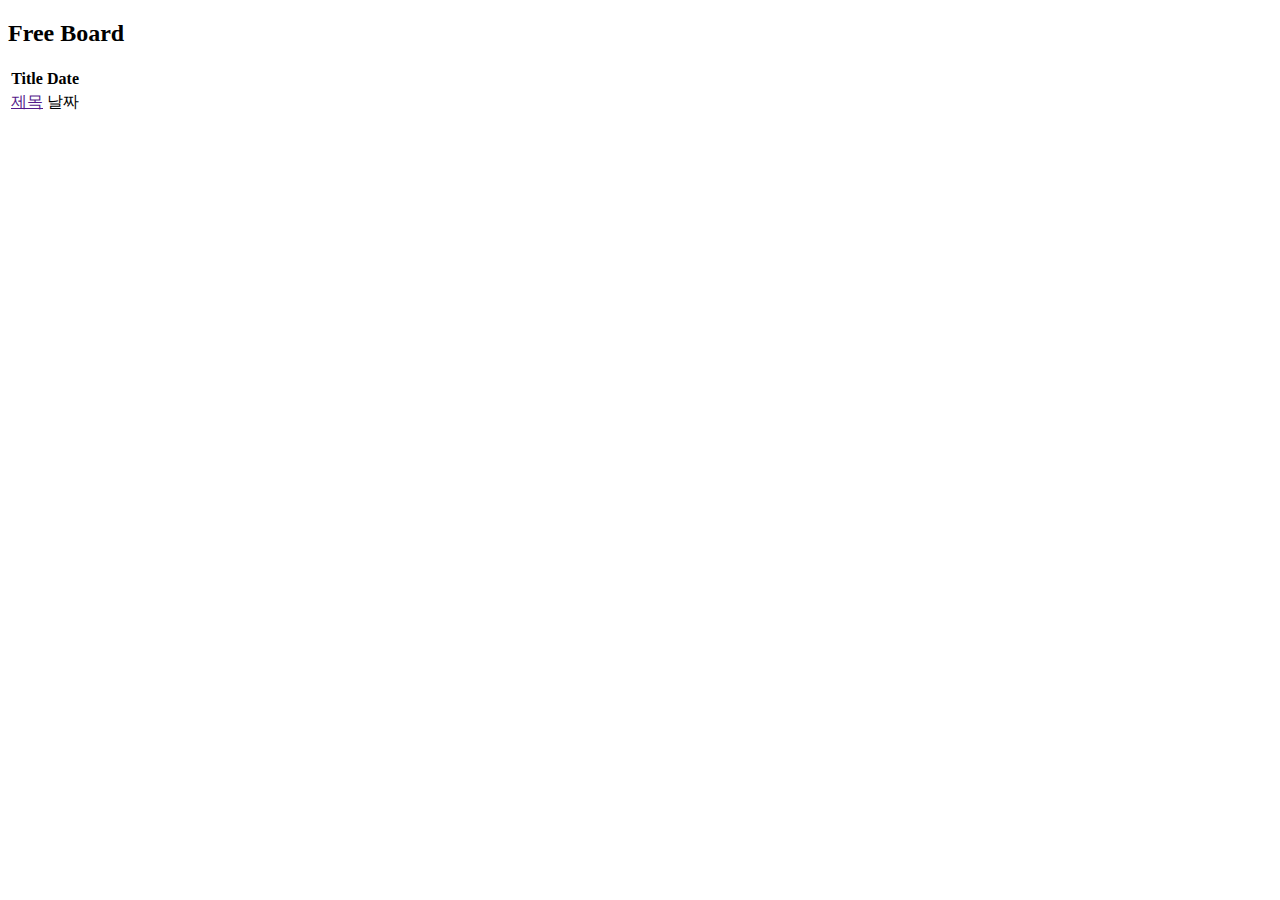
<file: src/main/resources/templates/board/freeboard.html>
<!DOCTYPE html>
<html
  lang="en"
  xmlns:layout="http://www.ultraq.net.nz/thymeleaf/layout"
  xmlns:th="http://www.thymeleaf.org"
  layout:decorate="~{/layout/layout.html}"
>
  <head>
    <title>FREEBOARD</title>
  </head>
  <body>
    <div class="container" id="contents" layout:fragment="contents">
      <h2>Free Board</h2>
      <table class="table table-striped mt-5">
        <thead>
          <tr class="text-center">
            <th>Title</th>
            <th>Date</th>
          </tr>
        </thead>
        <tbody>
          <tr th:each="item : ${freeList}" class="text-center">
            <td><a href="" th:href="@{/board/freeboardview(no=${item.freeNo})}"  th:text="${item.freeTitle}">제목</a></td>
            <td th:text="${item.freeRegDate}">날짜</td>
          </tr>
        </tbody>
      </table>
      </div>
      <script></script>
    </div>
  </body>
</html>
</file>
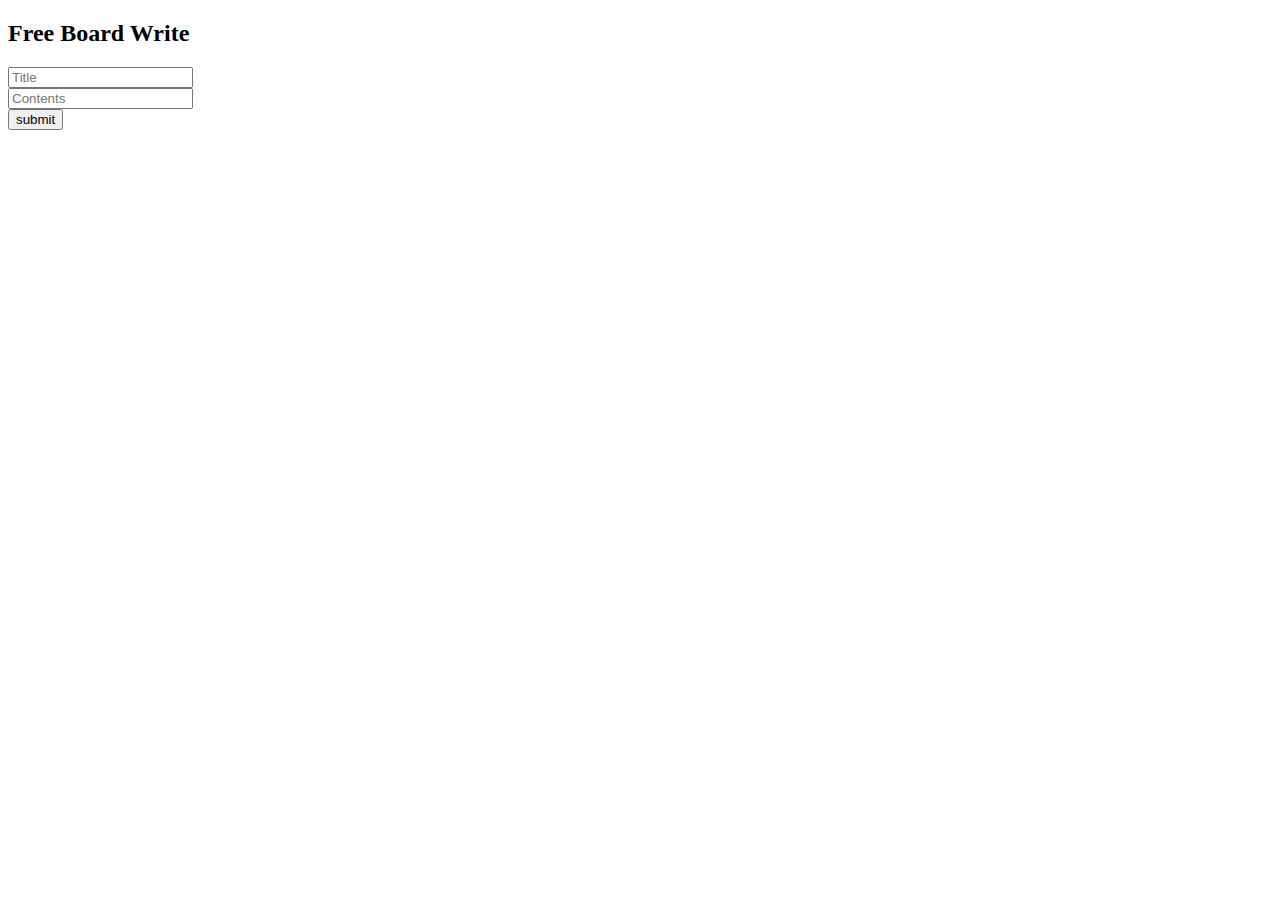
<file: src/main/resources/templates/board/freeboardmodify.html>
<!DOCTYPE html>
<html
  lang="en"
  xmlns:layout="http://www.ultraq.net.nz/thymeleaf/layout"
  xmlns:th="http://www.thymeleaf.org"
  layout:decorate="~{/layout/layout.html}"
>
  <head>
    <title>FREEBOARD WRITE</title>
  </head>
  <body>
    <div class="container" id="contents" layout:fragment="contents">
      <h2>Free Board Write</h2>
      <form action="/board/freeBoardModify" method="post" class="mt-5" style="z-index:99">
          <input type="hidden" name="no" th:value="${session.loggedMember.no}">
          <input type="hidden" name="freeNo" th:value="${freeBoardDto.freeNo}">
          <div><input type="text" placeholder="Title" name="freeTitle" th:value="${freeBoardDto.freeTitle}" /></div>
          <div><input type="text" placeholder="Contents" name="freeContents" th:value="${freeBoardDto.freeContents}" /></div>
          <div><button type="submit">submit</button></div>
      </form>
      </div>
      <script></script>
    </div>
  </body>
</html>
</file>
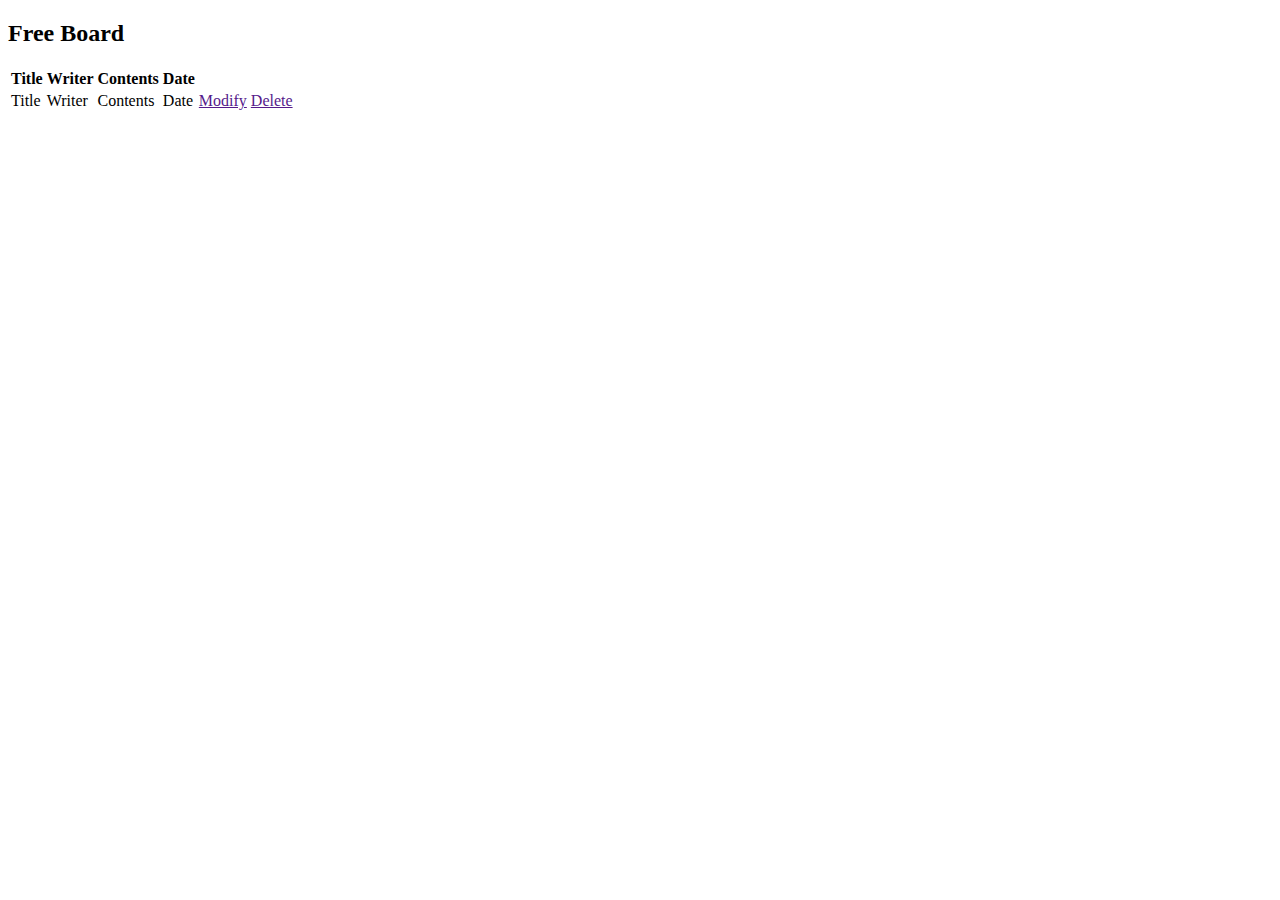
<file: src/main/resources/templates/board/freeboardview.html>
<!DOCTYPE html>
<html
  lang="en"
  xmlns:layout="http://www.ultraq.net.nz/thymeleaf/layout"
  xmlns:th="http://www.thymeleaf.org"
  layout:decorate="~{/layout/layout.html}"
>
  <head>
    <title>FREEBOARD</title>
  </head>
  <body>
    <div class="container" id="contents" layout:fragment="contents">
      <h2>Free Board</h2>
      <table class="table table-striped mt-5">
        <thead>
          <tr class="text-center">
            <th>Title</th>
            <th>Writer</th>
            <th>Contents</th>
            <th>Date</th>
          </tr>
        </thead>
        <tbody>
          <tr class="text-center">
            <td th:text="${freeBoardDto.freeTitle}">Title</td>
            <td th:text="${memberDto.userNickname}">Writer</td>
            <td th:text="${freeBoardDto.freeContents}">Contents</td>
            <td th:text="${freeBoardDto.freeRegDate}">Date</td>
            <td><a href="" th:href="@{/board/freeboardmodify(no=${freeBoardDto.freeNo})}">Modify</a></td>
            <td><a href="" th:href="@{/board/freeboarddelete(no=${freeBoardDto.freeNo})}">Delete</a></td>
          </tr>
        </tbody>
      </table>
      </div>
      <script></script>
    </div>
  </body>
</html>
</file>
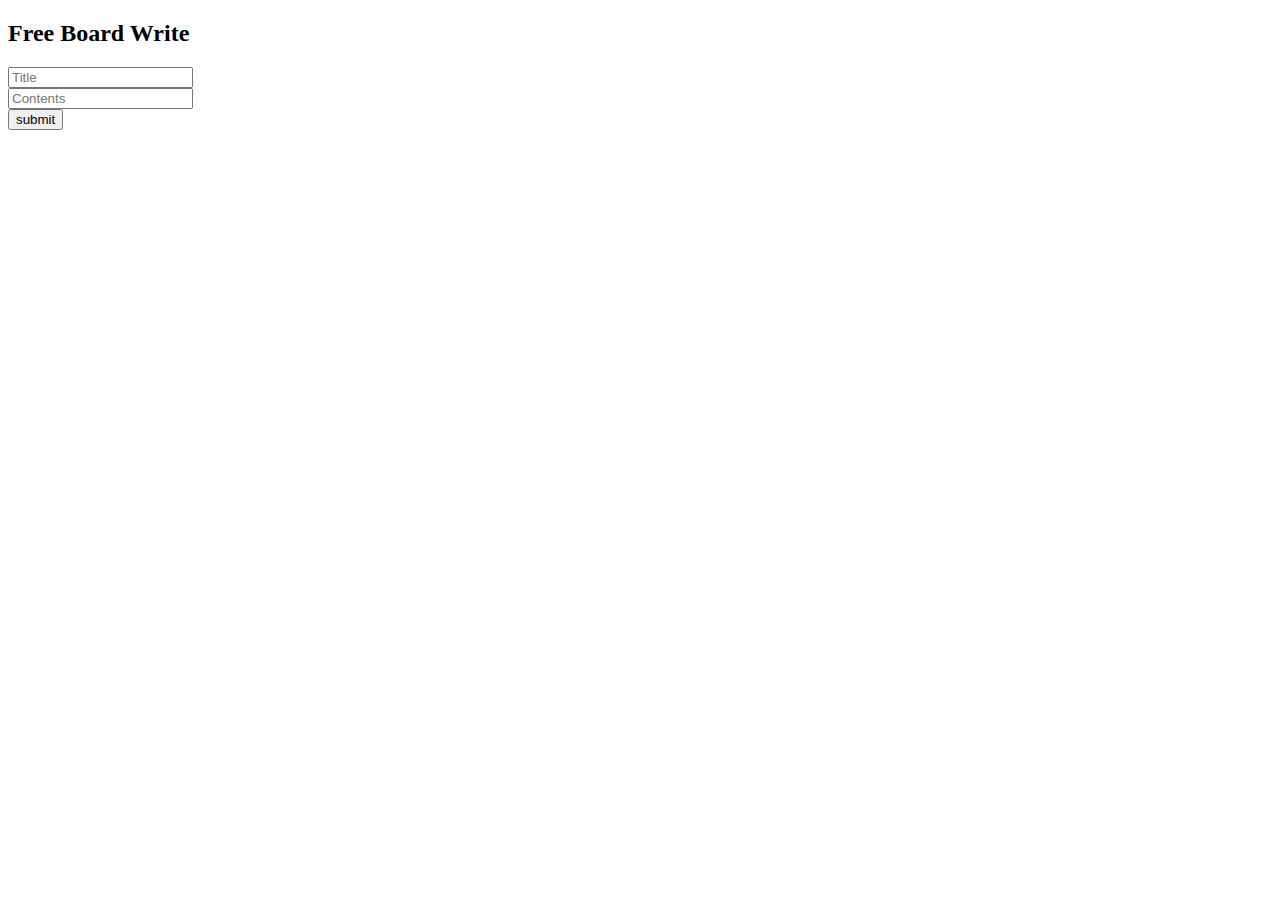
<file: src/main/resources/templates/board/freeboardwrite.html>
<!DOCTYPE html>
<html
  lang="en"
  xmlns:layout="http://www.ultraq.net.nz/thymeleaf/layout"
  xmlns:th="http://www.thymeleaf.org"
  layout:decorate="~{/layout/layout.html}"
>
  <head>
    <title>FREEBOARD WRITE</title>
  </head>
  <body>
    <div class="container" id="contents" layout:fragment="contents">
      <h2>Free Board Write</h2>
      <form action="/board/freeBoardWrite" method="post" class="mt-5" style="z-index:99">
          <input type="hidden" name="no" th:value="${session.loggedMember.no}">
          <div><input type="text" placeholder="Title" name="freeTitle" /></div>
          <div><input type="text" placeholder="Contents" name="freeContents" /></div>
          <div><button type="submit">submit</button></div>
      </form>
      </div>
      <script></script>
    </div>
  </body>
</html>
</file>
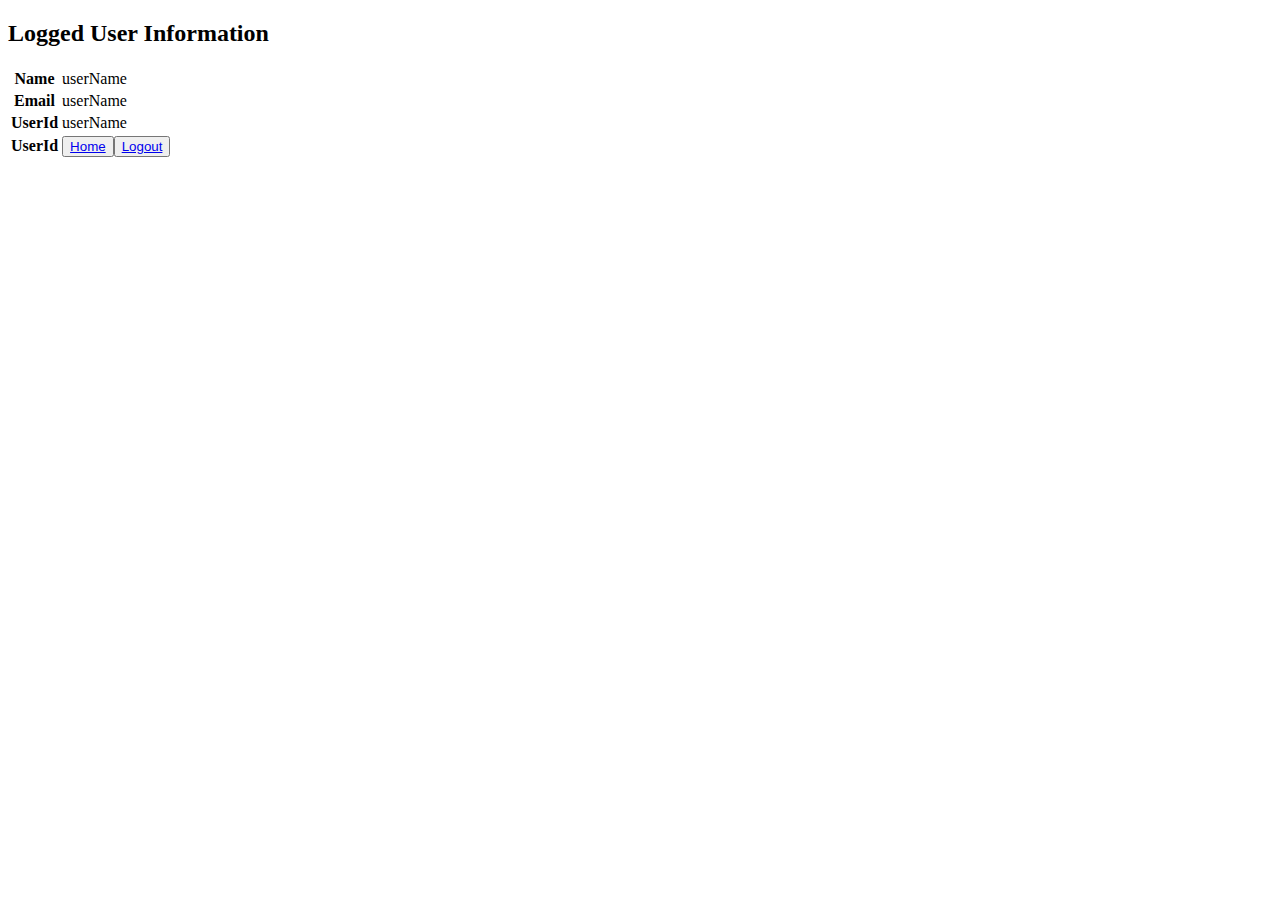
<file: src/main/resources/templates/member/info.html>
<!DOCTYPE html>
<html
  lang="en"
  xmlns:layout="http://www.ultraq.net.nz/thymeleaf/layout"
  xmlns:th="http://www.thymeleaf.org"
  layout:decorate="~{/layout/layout.html}"
>
  <head>
    <title>LOGGED USER INFO</title>
  </head>
  <body>
    <div
      class="container"
      id="contents"
      layout:fragment="contents"
      style="z-index: 99"
    >
      <h2>Logged User Information</h2>
      <table class="table mt-5">
        <colgroup>
          <col class="th" />
          <col class="td" />
        </colgroup>
        <tbody>
          <tr>
            <th>Name</th>
            <td th:text="${session.loggedMember.userName}">userName</td>
          </tr>
          <tr>
            <th>Email</th>
            <td th:text="${session.loggedMember.email}">userName</td>
          </tr>
          <tr>
            <th>UserId</th>
            <td th:text="${session.loggedMember.userId}">userName</td>
          </tr>
          <tr>
            <th>UserId</th>
            <td>
              <button><a href="/">Home</a></button
              ><button><a href="/member/logout">Logout</a></button>
            </td>
          </tr>
        </tbody>
      </table>
    </div>
  </body>
</html>
</file>
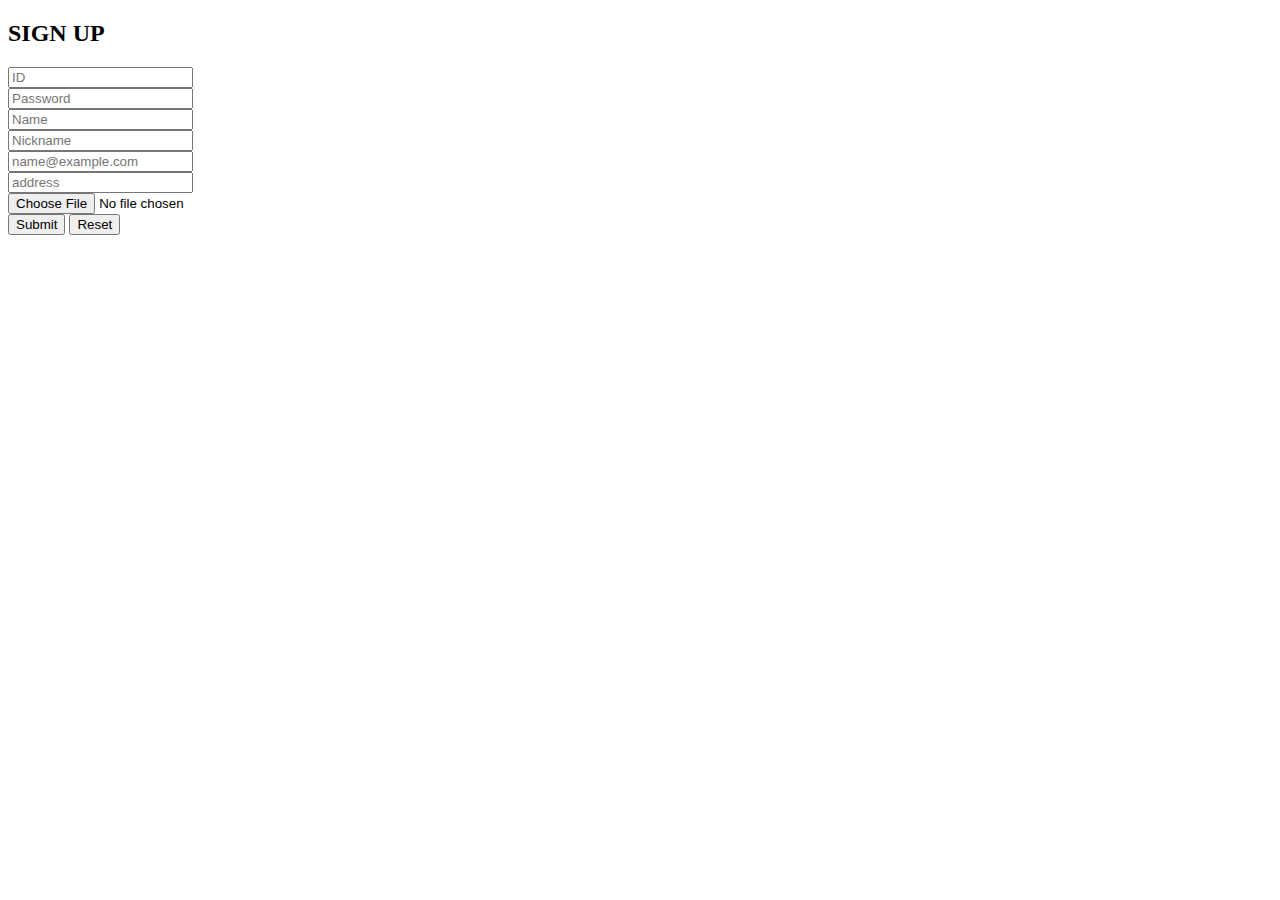
<file: src/main/resources/templates/member/join.html>
<!DOCTYPE html>
<html
  lang="en"
  xmlns:layout="http://www.ultraq.net.nz/thymeleaf/layout"
  xmlns:th="http://www.thymeleaf.org"
  layout:decorate="~{/layout/layout.html}"
>
  <head>
    <title>MEMBER SIGN UP</title>
  </head>
  <body>
    <div class="container" id="contents" layout:fragment="contents">
      <h2>SIGN UP</h2>
      <div style="z-index: 99">
        <form
          action="/member/join"
          method="post"
          th:object="${memberDto}"
          enctype="multipart/form-data"
        >
          <input type="text" placeholder="ID" name="userId" /><br />
          <input type="password" placeholder="Password" name="userPw" /><br />
          <input type="text" placeholder="Name" name="userName" /><br />
          <input type="text" placeholder="Nickname" name="userNickname" /><br />
          <input
            type="email"
            placeholder="name@example.com"
            name="email"
          /><br />
          <input type="text" placeholder="address" name="address" /><br />
          <input type="file" placeholder="selfie" name="originalFile" /><br />
          <button type="submit">Submit</button>
          <button type="reset">Reset</button>
        </form>
      </div>
      <script></script>
    </div>
  </body>
</html>
</file>
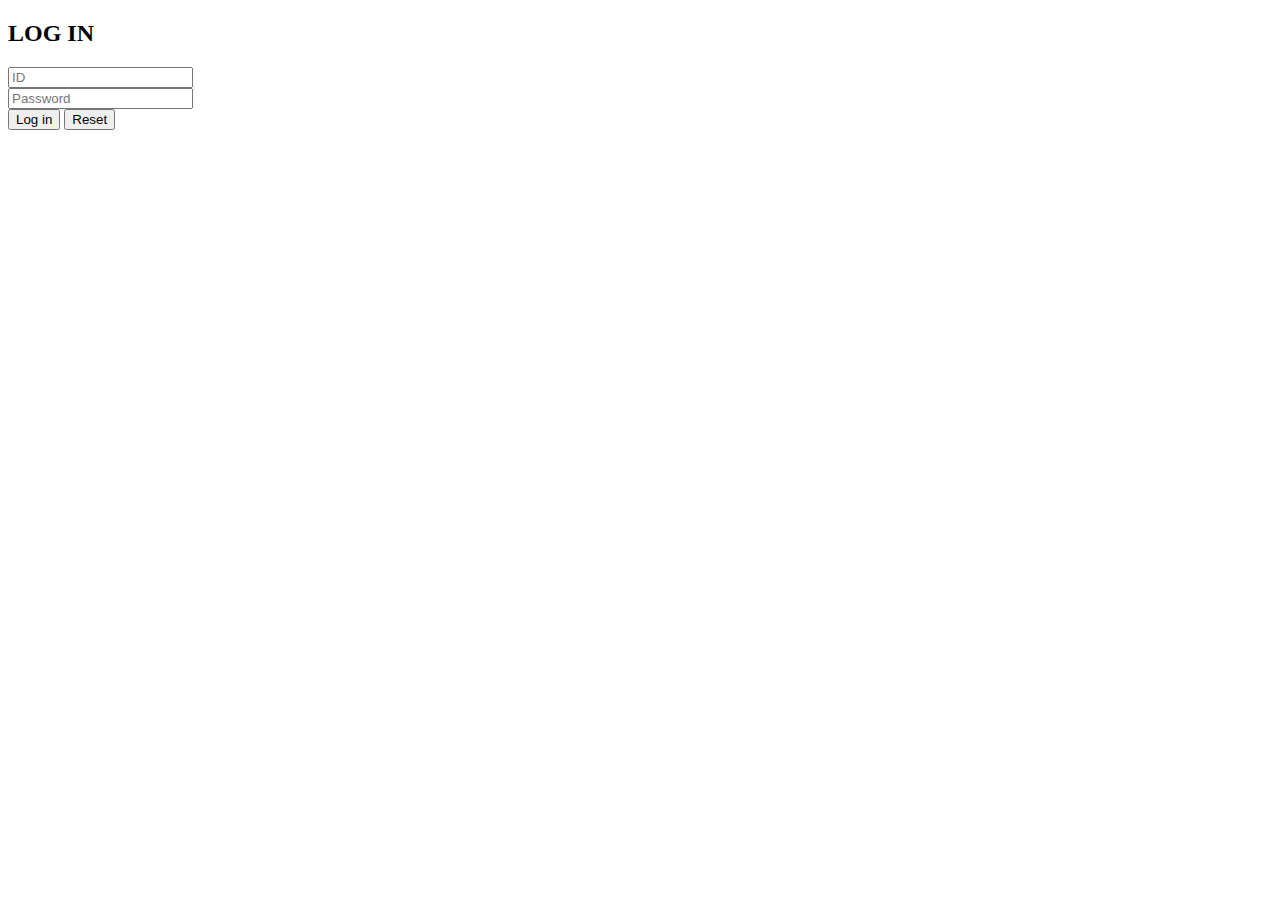
<file: src/main/resources/templates/member/login.html>
<!DOCTYPE html>
<html
  lang="en"
  xmlns:layout="http://www.ultraq.net.nz/thymeleaf/layout"
  xmlns:th="http://www.thymeleaf.org"
  layout:decorate="~{/layout/layout.html}"
>
  <head>
    <title>MEMBER LOG IN</title>
  </head>
  <body>
    <div class="container" id="contents" layout:fragment="contents">
      <h2>LOG IN</h2>
      <div style="z-index: 99">
        <form action="/member/login" method="post">
          <input type="text" placeholder="ID" name="userId" /><br />
          <input type="password" placeholder="Password" name="userPw" /><br />
          <button type="submit">Log in</button>
          <button type="reset">Reset</button>
        </form>
      </div>
      <script></script>
    </div>
  </body>
</html>
</file>
